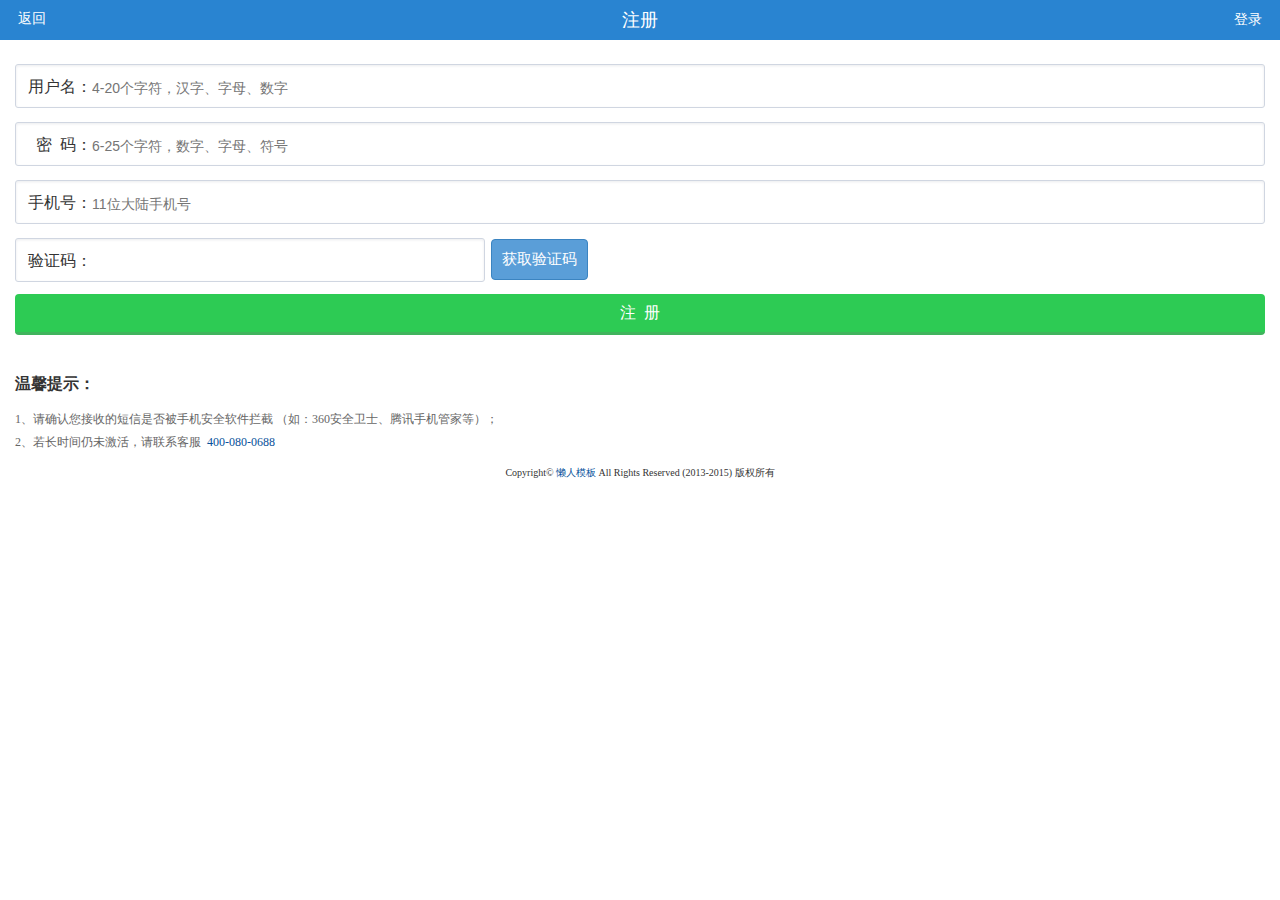
<file: WLX.WeiXin/WLX.WeiXin/Content/index.html>
<!DOCTYPE HTML>
<html lang="en-US" xmlns="http://www.w3.org/1999/html">
<head>
    <meta http-equiv="Content-Type" content="text/html; charset=gb2312">
    <meta charset="GBK" />
<title>������������html5�ֻ�ע�����Դ����ģ��-����ģ�塾http://www.lanrenmb.com/zt/��</title>
    <meta name="format-detection" content="telephone=no"/>
    <link href="css/mstyle.css" rel="stylesheet" type="text/css" />
    <meta name="viewport"
          content="width=device-width,  initial-scale=1.0, user-scalable=0, minimum-scale=1.0,  maximum-scale=1.0"/>
    <meta name="format-detection" content="telephone=no"/>
    <!-- for apple -->
    <meta name="apple-mobile-web-app-capable" content="yes"/>
    <meta name="apple-mobile-web-app-status-bar-style" content="black"/>
    <meta content="black" name="apple-mobile-web-app-status-bar-style"/>
</head>
<body>
<nav class="nav3 p">
    <i class="btn2"><a href="javascript:history.go(-1)">����</a></i>
    <strong>ע��</strong>
    <i class="btn3"><a href="/user/login.php?referUrl=http%3A%2F%2Fm.xgo.com.cn%2F%3Ffrom%3Duc">��¼</a></i>
</nav>
<section class="form-group" id="inputObj">
    <form id="touchForm" action="/index.php?c=Register" method="post">
        <p class="flastHint" id="infoHint"></p>
        <div class="form-text-login" id="userName_1">
            <label>�û�����</label>
            <input type="text" id="userName" name="userName" class="form-text" placeholder="4-20���ַ������֡���ĸ������" value="">
            <a href="javascript:void(0);" class="form-text-clear" id="txtPhoneA"><i class="icon icon-clear" id="delA"></i></a>
        </div>
        <div class="form-text-login" id="pwd_1">
            <label>��&nbsp;&nbsp;�룺</label>
            <input type="password" id="pwd" name="password" class="form-text" placeholder="6-25���ַ������֡���ĸ������" value="">
            <a href="javascript:void(0);" class="form-text-clear"><i class="r passbg" id="togglePassword"></i></a>
        </div>
        <div class="form-text-login" id="mobile_1">
            <label>�ֻ��ţ�</label>
            <input type="text" id="mobile" name="mobile" class="form-text" placeholder="11λ��½�ֻ���" value="">
            <a href="javascript:void(0);" class="form-text-clear" id="txtPhoneB"><i class="icon icon-clear" id="delB"></i></a>
        </div>
        <div class="form-text-login form-text-yzm" id="code_1">
            <label>��֤�룺</label>
            <input type="text" id="code" name="code" class="form-text" placeholder="" value="">
            <div class="l wi2">
                <input type="button" id="authCodeBt" name="authCodeBt" value="��ȡ��֤��" onclick="doGetSmsCode()"/>
                <em id="isHideStyle" style="display:"></em>
                <em></em>
            </div>
        </div>
        <input type="hidden" name="referUrl" value="http%3A%2F%2Fm.xgo.com.cn%2F%3Ffrom%3Duc">
        <div class="btn5" style="margin-top:12px">
            <input type="hidden" name="nameBtn" value="nameBtn">
            <input type="hidden" name="smsToken" id="smsToken" value="EZOFJA7SBZOFGERLEDLF4PMKEPIOKC7O5TYFAC7OBJYG">
            <input type="submit" id="submitBtn" value="ע&nbsp;&nbsp;��">
        </div>
    </form>
</section>
<div class="userTip">
    <div class="warmPrompt">
    <strong>��ܰ��ʾ��</strong>
    <p>1����ȷ�������յĶ����Ƿ��ֻ���ȫ�������� ���磺360��ȫ��ʿ����Ѷ�ֻ��ܼҵȣ���</p>
    <p>2������ʱ����δ�������ϵ�ͷ�<em><a href="tel:400-080-0688">400-080-0688</a></em></p>
    </div>
</div>
<center><div style="font-size:10px">Copyright&copy;<a href="http://www.lanrenmb.com/" target="_blank">
����ģ��</a> All Rights Reserved (2013-2015) ��Ȩ����</center>
</body>
</script>
</html>
</file>
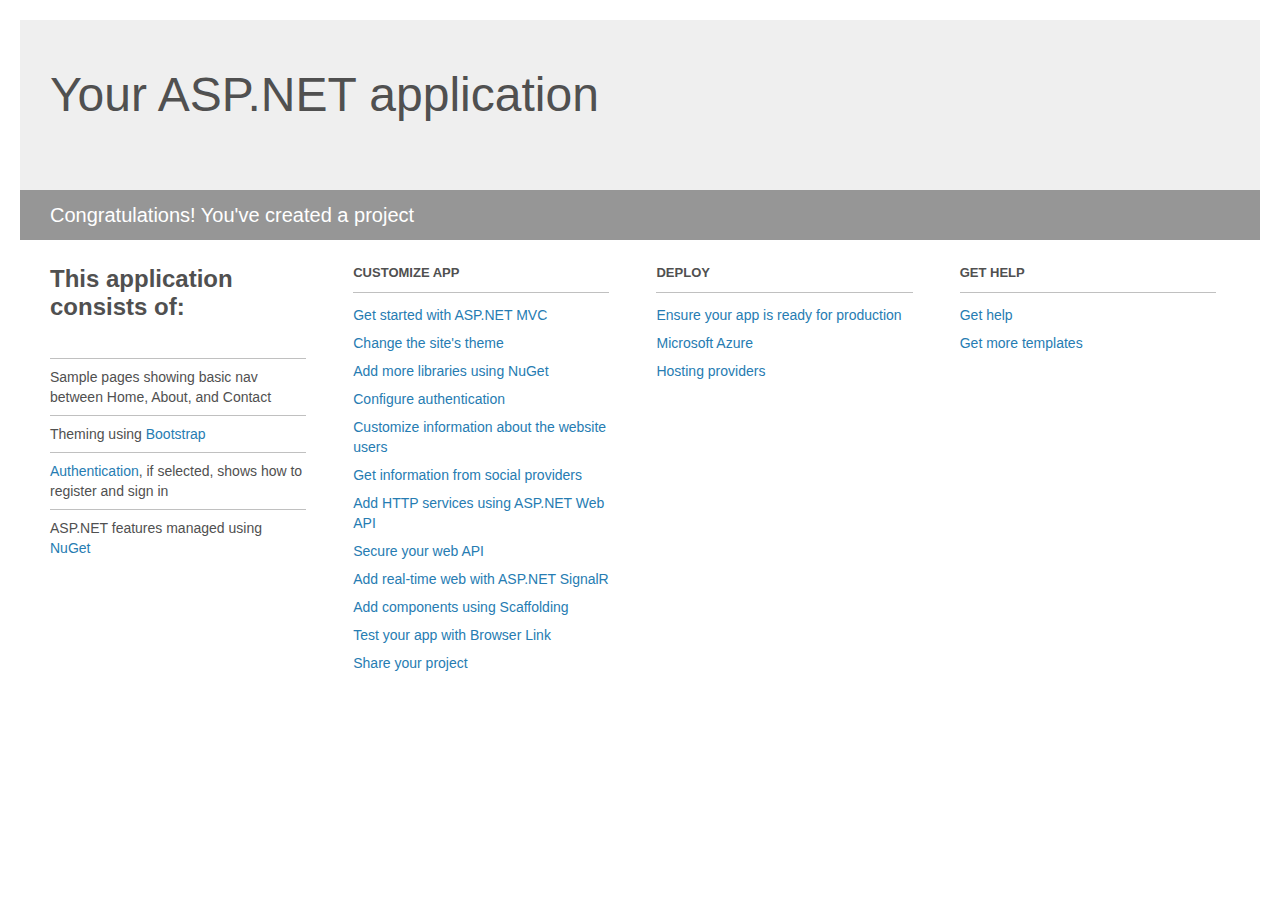
<file: WLX.WeiXin/WLX.WeiXin/Project_Readme.html>
﻿<!DOCTYPE html>
<html lang="en">
<head>
    <meta charset="utf-8" />
    <title>Your ASP.NET application</title>
    <style>
        body {
            background: #fff;
            color: #505050;
            font: 14px 'Segoe UI', tahoma, arial, helvetica, sans-serif;
            margin: 20px;
            padding: 0;
        }

        #header {
            background: #efefef;
            padding: 0;
        }

        h1 {
            font-size: 48px;
            font-weight: normal;
            margin: 0;
            padding: 0 30px;
            line-height: 150px;
        }

        p {
            font-size: 20px;
            color: #fff;
            background: #969696;
            padding: 0 30px;
            line-height: 50px;
        }

        #main {
            padding: 5px 30px;
        }

        .section {
            width: 21.7%;
            float: left;
            margin: 0 0 0 4%;
        }

            .section h2 {
                font-size: 13px;
                text-transform: uppercase;
                margin: 0;
                border-bottom: 1px solid silver;
                padding-bottom: 12px;
                margin-bottom: 8px;
            }

            .section.first {
                margin-left: 0;
            }

                .section.first h2 {
                    font-size: 24px;
                    text-transform: none;
                    margin-bottom: 25px;
                    border: none;
                }

                .section.first li {
                    border-top: 1px solid silver;
                    padding: 8px 0;
                }

            .section.last {
                margin-right: 0;
            }

        ul {
            list-style: none;
            padding: 0;
            margin: 0;
            line-height: 20px;
        }

        li {
            padding: 4px 0;
        }

        a {
            color: #267cb2;
            text-decoration: none;
        }

            a:hover {
                text-decoration: underline;
            }
    </style>
</head>
<body>

    <div id="header">
        <h1>Your ASP.NET application</h1>
        <p>Congratulations! You've created a project</p>
    </div>

    <div id="main">
        <div class="section first">
            <h2>This application consists of:</h2>
            <ul>
                <li>Sample pages showing basic nav between Home, About, and Contact</li>
                <li>Theming using <a href="http://go.microsoft.com/fwlink/?LinkID=615519">Bootstrap</a></li>
                <li><a href="http://go.microsoft.com/fwlink/?LinkID=615520">Authentication</a>, if selected, shows how to register and sign in</li>
                <li>ASP.NET features managed using <a href="http://go.microsoft.com/fwlink/?LinkID=320756">NuGet</a></li>
            </ul>
        </div>

        <div class="section">
            <h2>Customize app</h2>
            <ul>
                <li><a href="http://go.microsoft.com/fwlink/?LinkID=615541">Get started with ASP.NET MVC</a></li>
                <li><a href="http://go.microsoft.com/fwlink/?LinkID=615523">Change the site's theme</a></li>
                <li><a href="http://go.microsoft.com/fwlink/?LinkID=615524">Add more libraries using NuGet</a></li>
                <li><a href="http://go.microsoft.com/fwlink/?LinkID=615542">Configure authentication</a></li>
                <li><a href="http://go.microsoft.com/fwlink/?LinkID=615526">Customize information about the website users</a></li>
                <li><a href="http://go.microsoft.com/fwlink/?LinkID=615527">Get information from social providers</a></li>
                <li><a href="http://go.microsoft.com/fwlink/?LinkID=615528">Add HTTP services using ASP.NET Web API</a></li>
                <li><a href="http://go.microsoft.com/fwlink/?LinkID=615529">Secure your web API</a></li>
                <li><a href="http://go.microsoft.com/fwlink/?LinkID=615530">Add real-time web with ASP.NET SignalR</a></li>
                <li><a href="http://go.microsoft.com/fwlink/?LinkID=615531">Add components using Scaffolding</a></li>
                <li><a href="http://go.microsoft.com/fwlink/?LinkID=615532">Test your app with Browser Link</a></li>
                <li><a href="http://go.microsoft.com/fwlink/?LinkID=615533">Share your project</a></li>
            </ul>
        </div>

        <div class="section">
            <h2>Deploy</h2>
            <ul>
                <li><a href="http://go.microsoft.com/fwlink/?LinkID=615534">Ensure your app is ready for production</a></li>
                <li><a href="http://go.microsoft.com/fwlink/?LinkID=615535">Microsoft Azure</a></li>
                <li><a href="http://go.microsoft.com/fwlink/?LinkID=615536">Hosting providers</a></li>
            </ul>
        </div>

        <div class="section last">
            <h2>Get help</h2>
            <ul>
                <li><a href="http://go.microsoft.com/fwlink/?LinkID=615537">Get help</a></li>
                <li><a href="http://go.microsoft.com/fwlink/?LinkID=615538">Get more templates</a></li>
            </ul>
        </div>
    </div>

</body>
</html>
</file>
<file: WLX.WeiXin/WLX.WeiXin/Content/css/mstyle.css>
/***********cache refresh:2015-08-18 13:04:50**************/
/*publish date:2014-09-02 15:53:30*/
body{color:#333;font-size:16px;background:#FFF;font-family:"����" Arial;overflow-x:hidden}a,a:hover,a:active,a:visited{color:#07519a}a:active{text-shadow:0 0 1px #CCC}*{margin:0;padding:0}img{border:0}audio,canvas,video{display:inline-block;*display:inline}html{font-size:100%;-webkit-text-size-adjust:100%;-ms-text-size-adjust:100%}b,strong{font-weight:bold}small{font-size:75%}button,input,select,textarea{font-size:100%;margin:0;vertical-align:baseline;*vertical-align:middle}select{display:inline-block;width:180px;height:21px;padding:2px;line-height:21px}textarea{overflow:hidden;vertical-align:top;padding:3px;word-break:break-all}select,textarea{border:1px solid #bebebe;color:#505050}fieldset{border:1px solid #CCC;padding:.15em .625em .75em}legend{white-space:normal;*margin-left:-7px}table{border-collapse:collapse;border-spacing:0}em,i{font-style:normal}a,a:hover,active,a:active{text-decoration:none}.l{float:left}.r{float:right}.l,.r{display:inline}.clearfix:after{display:table;content:" ";clear:both}.clearfix{*zoom:1}.f{float:none}.b{font-weight:bold}.n{display:none}.m{display:block}.p{position:relative}.ov{overflow:hidden}.e{font-family:Arial}.c,.z{clear:both;height:0;overflow:hidden}.b1,.b2,.b3{height:100%}ul,li{list-style:none outside}ul,li,a,dt{white-space:nowrap}p,dd,pre{word-break:break-all}textarea{word-wrap:break-word}.nav3{height:40px;line-height:40px;overflow:hidden;background:#2984d1;text-align:center;color:#fff}.nav3 strong{font-weight:normal;font-size:18px;position:absolute;width:100%;left:0;top:0}.nav3 .btn2{float:left;margin:5px 0 0 6px;font-size:14px}.btn2{text-align:center;height:27px;line-height:26px;color:#FFF;cursor:pointer;background:url(http://icon.xgo-img.com.cn/mtouch/bbs/20140623/return.png) no-repeat;position:relative;z-index:99}.btn2 a{display:block;padding:0 12px;color:#FFF}.nav3 .btn2{float:left;margin:6px 0 0 6px}.btn3{float:right;margin:6px 6px 0 0;background:url(http://icon.xgo-img.com.cn/mtouch/bbs/20140623/loging.png) no-repeat;width:53px;height:27px;line-height:25px;position:relative;z-index:99}.btn3 a{color:#fff;font-size:14px}.form-group{padding:10px 15px 0}.flastHint{display:none;height:16px;line-height:16px;color:#dd4b39;font-size:13px;background:url(http://icon.xgo-img.com.cn/mtouch/bbs/20140623/flaseT.png) left center no-repeat;padding-left:22px;position:relative;top:3px}.wi2 input.cur{width:auto;border:1px solid #d0d0d0;background:0;outline:0;color:#ccc;font-size:15px;border-radius:4px;padding:10px;text-align:center;margin-left:7px;background:#ededed;background:-webkit-gradient(linear,left top,left bottom,from(#fff),to(#ededed));background:-webkit-linear-gradient(#fff,#ededed);background:-moz-linear-gradient(#fff,#ededed);background:-o-linear-gradient(#fff,#ededed);background:-ms-linear-gradient(#fff,#ededed);background:linear-gradient(#fff,#ededed)}.wi2 input{width:auto;font-size:15px;border-radius:4px;padding:10px;text-align:center;margin-left:7px;background:#5a9ed8;border:1px solid #3b84c1;color:#fff;font-family:"Microsoft Yahei";cursor:pointer;-webkit-appearance:none;-moz-appearance:none}.btn5{height:41px}.btn5 input{-webkit-appearance:none;-moz-appearance:none;margin-top:10px;height:41px;background:#2dcb54;border:0;border-bottom:3px solid #40b45d;text-align:center;border-radius:4px;width:100%;margin:0 auto;cursor:pointer;border-radius:4px;color:#fff;outline:0;font-size:16px;font-family:"����"}.btn5 input.cur{background:#22a141;border-bottom:3px solid #2e8a45}.userTip{margin-top:39px;width:100%;padding-bottom:10px}.userTip .warmPrompt{padding:0 15px}.userTip strong{font-size:16px;liheoght:18px;display:block;margin-bottom:15px}.userTip p{font-size:12px;line-height:18px;color:#666;margin-bottom:5px}.userTip p em{color:#4f7dca;padding-left:6px}.form-text-login{margin:14px 0 0}.form-text-login{position:relative;height:42px;line-height:42px;padding:0 4px 0 76px;border:solid #d0d6e1 1px;background:#fff;border-radius:3px;box-shadow:0 1px 3px #ebecef inset}.form-text-login label{width:76px;height:18px;padding:13px 0;font-size:16px;line-height:18px;text-align:right;position:absolute;top:0;left:0}.form-text-login .form-text{font-size:14px;color:#4e5563}.form-text-login .cur-bor{border:1px solid #56b4ef}.form-text{width:100%;height:18px;padding:14px 0 6px;background:0;border:0;outline:0;font-size:16px;color:#4e5563;line-height:18px;overflow:hidden}.form-text-clear{width:18px;height:18px;padding:14px 8px 10px 8px;position:absolute;top:0;right:0;margin-left:-32px;overflow:hidden}.form-text-clear .icon-clear{display:none;width:18px;height:18px;vertical-align:top}.icon{background:url("http://icon.xgo-img.com.cn/mtouch/bbs/20140623/bg-icon_03.png") no-repeat;background-size:18px 18px}.passbg{height:14px;width:23px;background:url(http://icon.xgo-img.com.cn/mtouch/bbs/20140623/passbg.png) no-repeat}.form-text-yzm{width:31%}.wi2{position:absolute;left:100%;top:-1px}.btn3-nav{float:right;position:relative;z-index:99;margin:9px 10px;background:url("http://icon.xgo-img.com.cn/mtouch/bbs/20140623/rit-r.png") no-repeat;display:inline-block;background-size:25px 20px;width:25px;height:20px}.bodybgs{background:#f5f5f5}.form-group-end{text-align:center}.ico-t{background:url("http://icon.xgo-img.com.cn/mtouch/bbs/20140623/nike_03.png") no-repeat center center;background-size:56px 56px;width:56px;height:56px;margin:auto;margin-top:45px}.ico-tit{font-size:20px;color:#333;margin-top:20px}.ico-time{font-size:16px;color:#666;margin-top:10px}.ico-pointer{color:#4f7dca;font-size:18px;margin-top:35px;display:inline-block}.other1{overflow:hidden}.other1 a{float:right;font-size:16px;margin-top:15px}.form-text-login label.font-two{width:60px}.noa,.nob{padding:0 4px 0 60px}.wi2-yzm{width:111px;height:42px;line-height:42px;padding:0;right:-125px}.wi2index img{float:left;margin:10px 0 0 5px}.wi2index span{display:inline-block;background:url("http://icon.xgo-img.com.cn/mtouch/bbs/20140623/dl_03.png") no-repeat left center;background-size:1px 32px;width:35px;height:42px;float:right;margin-top:5px}.wi2-yzm a{display:inline-block;background:url("http://icon.xgo-img.com.cn/mtouch/bbs/20140623/dl_09.png") no-repeat center center;background-size:23px 20px;width:23px;height:20px}.sub1{height:19px;background:url(http://icon.xgo-img.com.cn/maichehui/20140317/mch_ph_bg.png) repeat-x 0 11px;background-size:10px 1px;text-align:center;margin:7px 10px 0}.sub1 span{display:inline-block;font-size:16px;color:#666;background:#f5f5f5;padding:0 4px}.sub2{text-align:center;margin-top:30px}.sub2 a{display:inline-block;text-align:center;width:60px;font-size:12px;color:#666;margin:0 5px}.sub2 span{background:url("http://icon.xgo-img.com.cn/mtouch/bbs/20140623/qtdl.png") no-repeat;width:60px;height:60px;display:block;background-size:181px 60px;margin:0 5px 8px 0}.sub2 .s_t span{background-position:-60px 0;width:61px}.sub2 .s_q span{background-position:-121px 0}.tit-h{font-size:16px}.a_url{color:#4f7dc1;font-size:13px;float:right;margin-top:10px}.cur-border{border:1px solid #56b4ef}.cur-worll{border:1px solid #dd4d3b}
</file>
